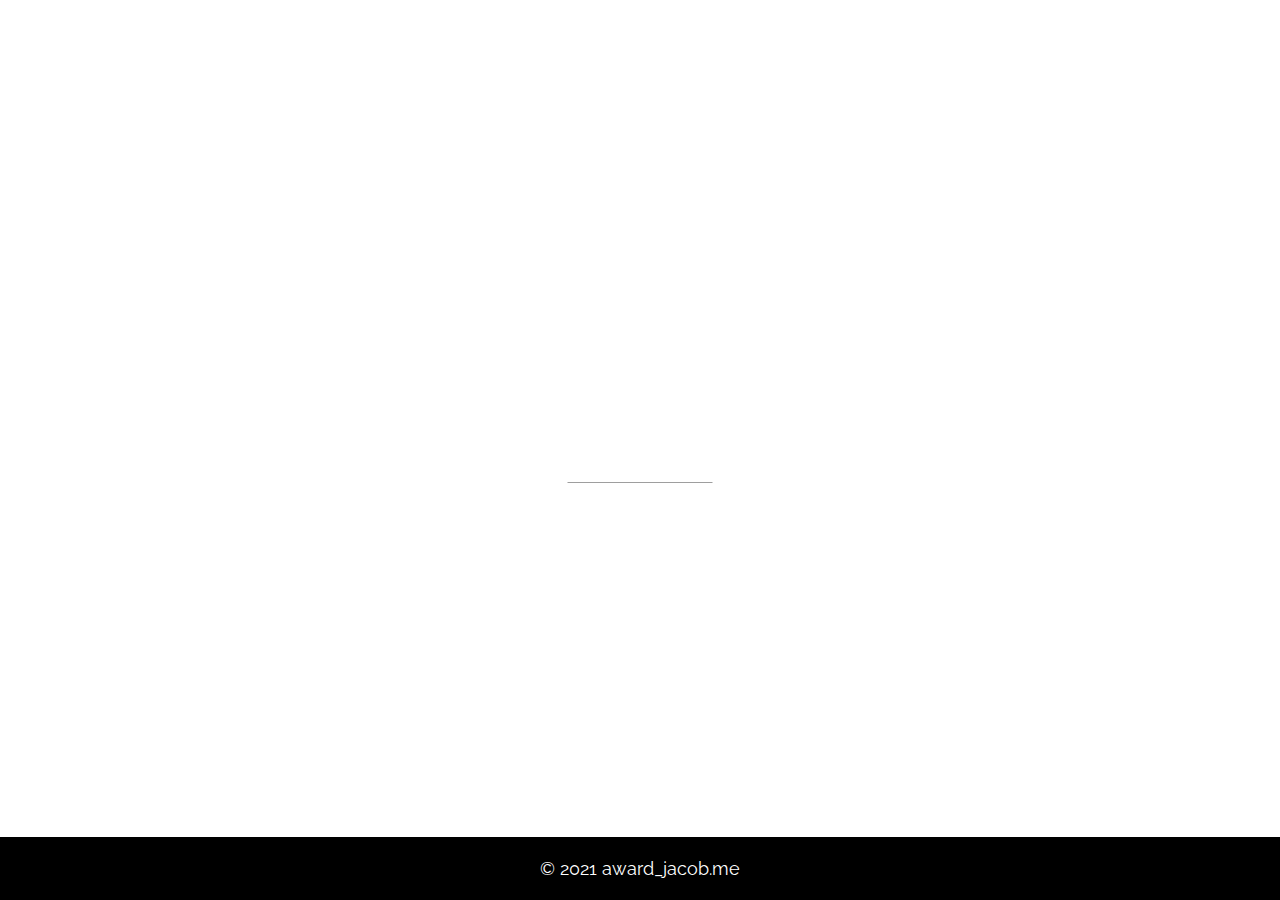
<file: home/templates/comingsoon.html>
<!DOCTYPE html>
<html>
    <head>
        <title>award_jacob.me</title>
        <meta charset="UTF-8">
        <link rel="shortcut icon" href="favicon.icohttps://spacenameinj.w3spaces.com/favicon.png" type="image/x-icon">
        <meta name="viewport" content="width=device-width, initial-scale=1">
        <link rel="stylesheet" href="https://www.w3schools.com/w3css/4/w3.css">
        <link rel="stylesheet" href="https://fonts.googleapis.com/css?family=Raleway">
        <style>
            body,
            h1 {
                font-family: "Raleway", sans-serif
            }

            body,
            html {
                height: 100%
            }

            .bgimg {
                background-image: url('https://www.w3schools.com/w3images/forestbridge.jpg');
                min-height: 100%;
                background-position: center;
                background-size: cover;
            }
            footer {
                position: fixed;
                left: 0;
                bottom: 0;
                width: 100%;
                background-color: #000000;
                color: white;
                text-align: center;
            }

            #days {
                font-size: 30px;
                font-weight: 800;
            }
            #coming_soon {
                font-size: 50px;
                text-align: center;
                font-weight: 800;
            }

            @media only screen and (max-width: 700px) {
                #days {
                    font-size: 20px;
                }
                #coming_soon {
                    font-size: 30px;
                }
            }
        </style>
    </head>
<body>

    <div class="bgimg w3-display-container w3-animate-opacity w3-text-white">
        <div class="w3-display-topleft w3-padding-large w3-xlarge">
            award_jacob.me
        </div>
        <div class="w3-display-middle">
            <h1 class="w3-animate-top" id="coming_soon">COMING SOON</h1>
            <hr class="w3-border-grey" style="margin:auto;width:40%">
            <p class="w3-center" id="days"></p>
            <script>
                setInterval(() => {
                    var countDownDate = new Date("Nov 1, 2022 00:00:00").getTime();
                    var now = new Date().getTime();
                    var distance = countDownDate - now;
                    var days = Math.floor(distance / (1000 * 60 * 60 * 24));
                    var hours = Math.floor((distance % (1000 * 60 * 60 * 24)) / (1000 * 60 * 60));
                    var minutes = Math.floor((distance % (1000 * 60 * 60)) / (1000 * 60));
                    var seconds = Math.floor((distance % (1000 * 60)) / 1000);
                    document.getElementById("days").innerHTML = days + "d " + hours + "h " + minutes + "m " + seconds + "s ";
                    
                }, 1000);
            </script>
        </div>
    </div>

</body>

<footer>
    <p class="w3-center w3-large">© 2021 award_jacob.me</p>
</footer>

</html>
</file>
